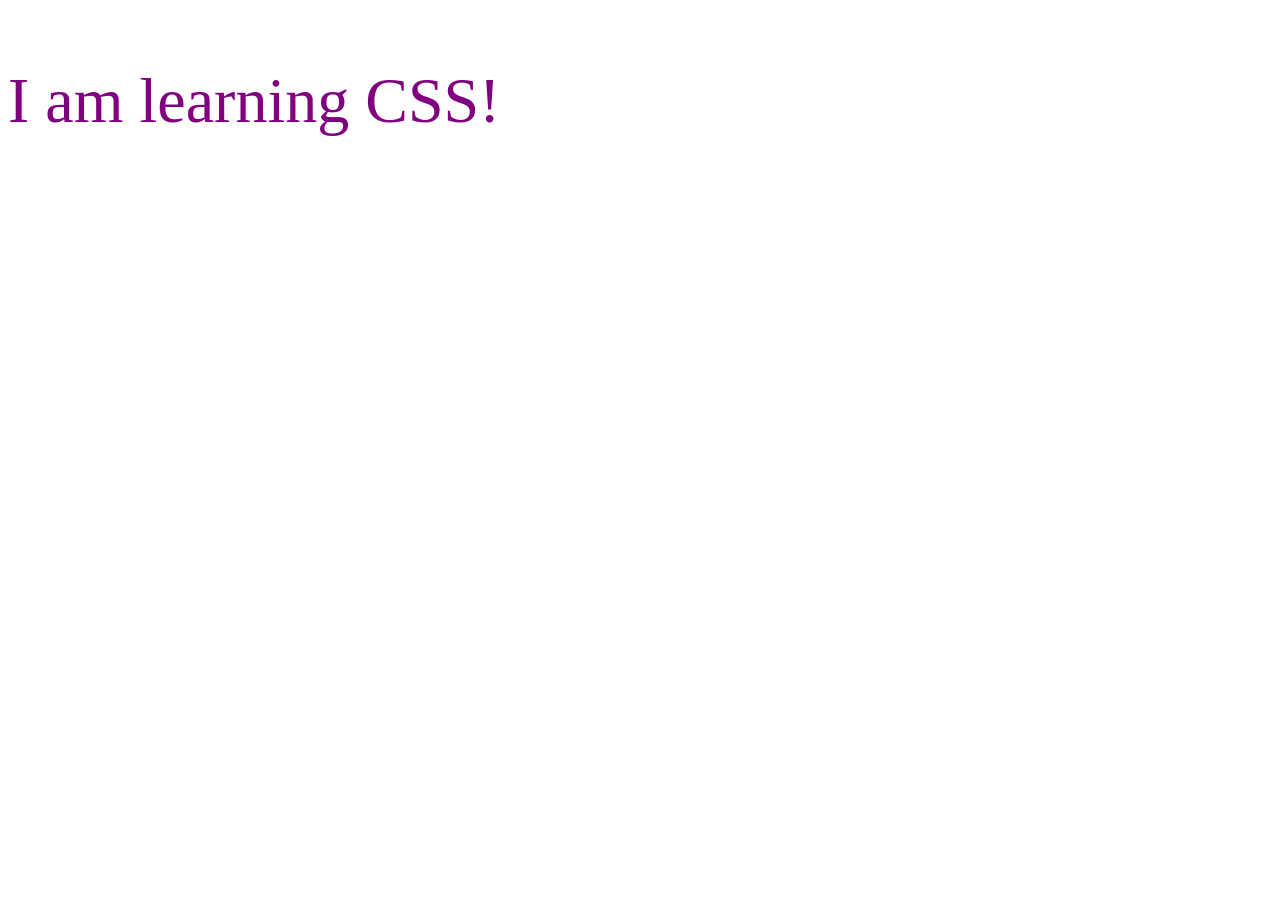
<file: my-lecture-notes/01. Introduction to CSS/index.html>
<!--
======================================
Lesson 1 - Introduction to CSS
Repository: my-css-playlist
File: my-lecture-notes
======================================
-->

<!--
======================================
What is CSS? and CSS Syntax
======================================

CSS stands for Cascading Style Sheets. CSS is 
used to change the appearance of HTML elements.

HTML creates the structure of a web page. CSS 
controls how the HTML elements look. 

Example, HTML creates the heading. CSS changes 
the heading color.

Example HTML:

<h1>Hello World</h1>

Example CSS:

h1 {
    color: blue;
}

In this example:

- h1 -> Selector.
- color -> Property
- blue -> Value

So, our CSS Syntax is:

Selector {
    Property: Value;
}
======================================
-->

<!--
======================================
Three ways to add CSS
======================================

CSS can be added to HTML in three ways:

1. Inline CSS, is written directly inside 
an HTML element using the style attribute.

Example:

<p style="color: red;">This text is red.</p>

2. Internal CSS, is written inside a <style> element.
The <style> element is normally placed inside the <head>.

Example:

<head>
    <style>
        p {
            color: blue;
        }
    </style>
</head>

3. External CSS, is written inside a separate CSS file.

Example CSS filename:

style.css

The CSS file is connected to the HTML file using
the <link> element.

Example:

<link rel="stylesheet" href="style.css">

The <link> element is placed inside the <head>.

External CSS is usually the recommended method because
it keeps HTML and CSS in separate files.
======================================
-->

<!DOCTYPE html>
<html lang="en">
<head>
    <meta charset="UTF-8">
    <meta name="viewport" content="width=device-width, initial-scale=1.0">
    <title>Lesson 1 - Introduction to CSS</title>
    <link rel="stylesheet" href="./css/style.css">
</head>
<body>
    <!--
    The <p> element creates a paragraph.
    This paragraph will be styled using the p selector in CSS.
    -->

    <p>I am learning CSS!</p>
</body>
</html>
</file>
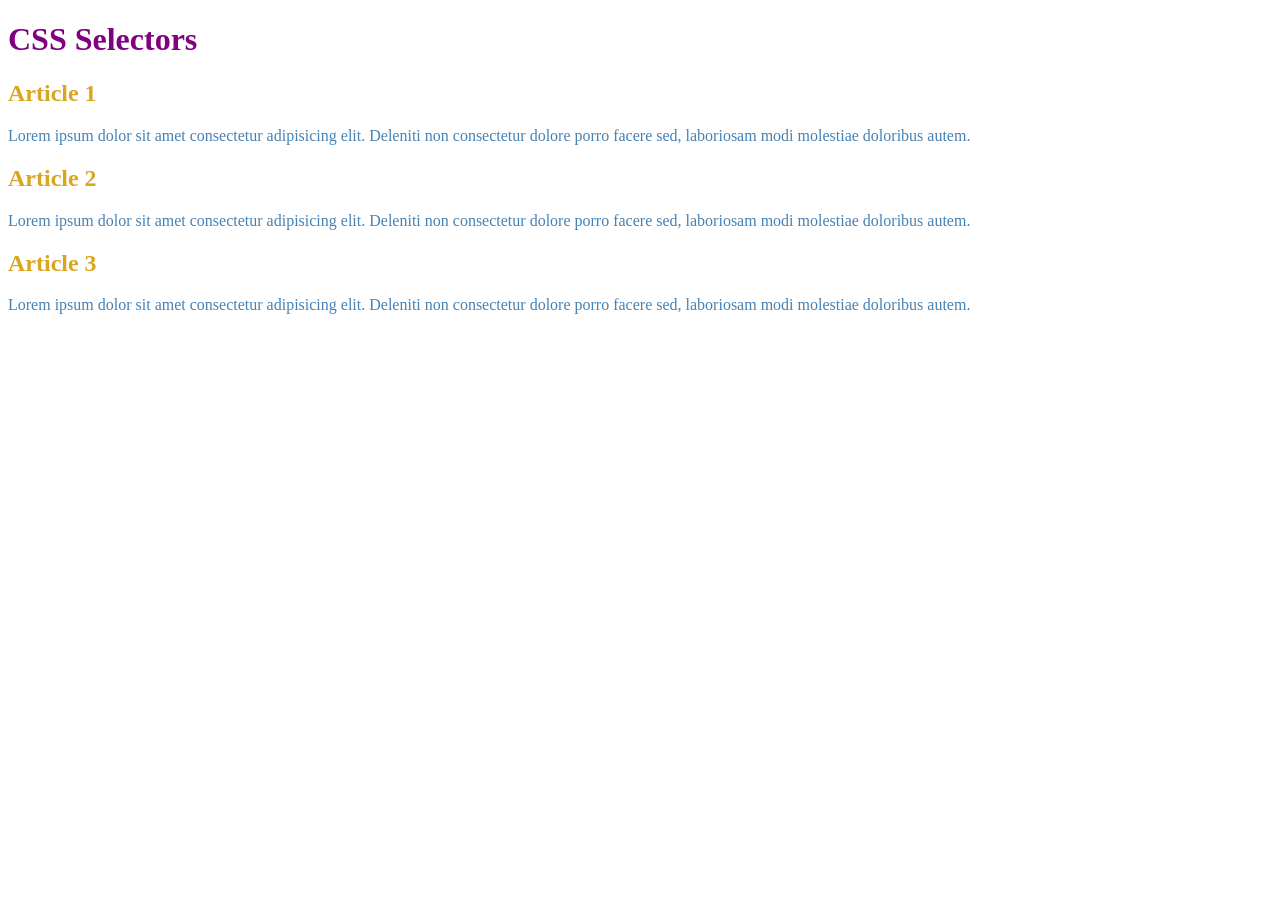
<file: my-lecture-notes/02. Selectors in CSS/index.html>
<!--
======================================
Lesson 2 - Selectors in CSS
Repository: my-css-playlist
File: my-lecture-notes
======================================
-->

<!--
======================================
What is a CSS selector?
======================================

A CSS selector chooses the HTML element that we want
to style. Basic CSS selectors include:

- Element selector, An element selector selects HTML 
elements using their tag name.

HTML:

<p>This is a paragraph.</p>

CSS:

p {
    color: green;
}

This selector changes all <p> elements. 

- Class selector, selects elements using their
class attribute. A class selector starts with a dot.

HTML:

<p class="red-text">This text is red.</p>

CSS:

.red-text {
    color: red;
}

The same class can be used on multiple elements.

- ID selector, selects an element using its
id attribute. An ID selector starts with a hash symbol.

HTML:

<h1 id="main-title">Introduction to CSS</h1>

CSS:

#main-title {
    color: purple;
}

An ID should normally be unique on the page.
======================================
-->

<!--
======================================
Class and ID difference
======================================

A class can be used on multiple elements.

Example:

<p class="blue-text">First blue text</p>
<p class="blue-text">Second blue text</p>

An ID should normally be used for one unique element.

Example:

<h1 id="main-title">Introduction to CSS</h1>
======================================
-->

<!DOCTYPE html>
<html lang="en">
<head>
    <meta charset="UTF-8">
    <meta name="viewport" content="width=device-width, initial-scale=1.0">
    <title>Lesson 2 - Selectors</title>
    <link rel="stylesheet" href="./css/style.css">
</head>
<body>
    <h1 id="main-title">CSS Selectors</h1>

    <h2>Article 1</h2>
    <p class="article-text">Lorem ipsum dolor sit amet consectetur adipisicing elit. 
        Deleniti non consectetur dolore porro facere sed, 
        laboriosam modi molestiae doloribus autem.</p>

    <h2>Article 2</h2>
    <p class="article-text">Lorem ipsum dolor sit amet consectetur adipisicing elit. 
        Deleniti non consectetur dolore porro facere sed, 
        laboriosam modi molestiae doloribus autem.</p>
    
    <h2>Article 3</h2>
    <p class="article-text">Lorem ipsum dolor sit amet consectetur adipisicing elit. 
        Deleniti non consectetur dolore porro facere sed, 
        laboriosam modi molestiae doloribus autem.</p>
</body>
</html>
</file>
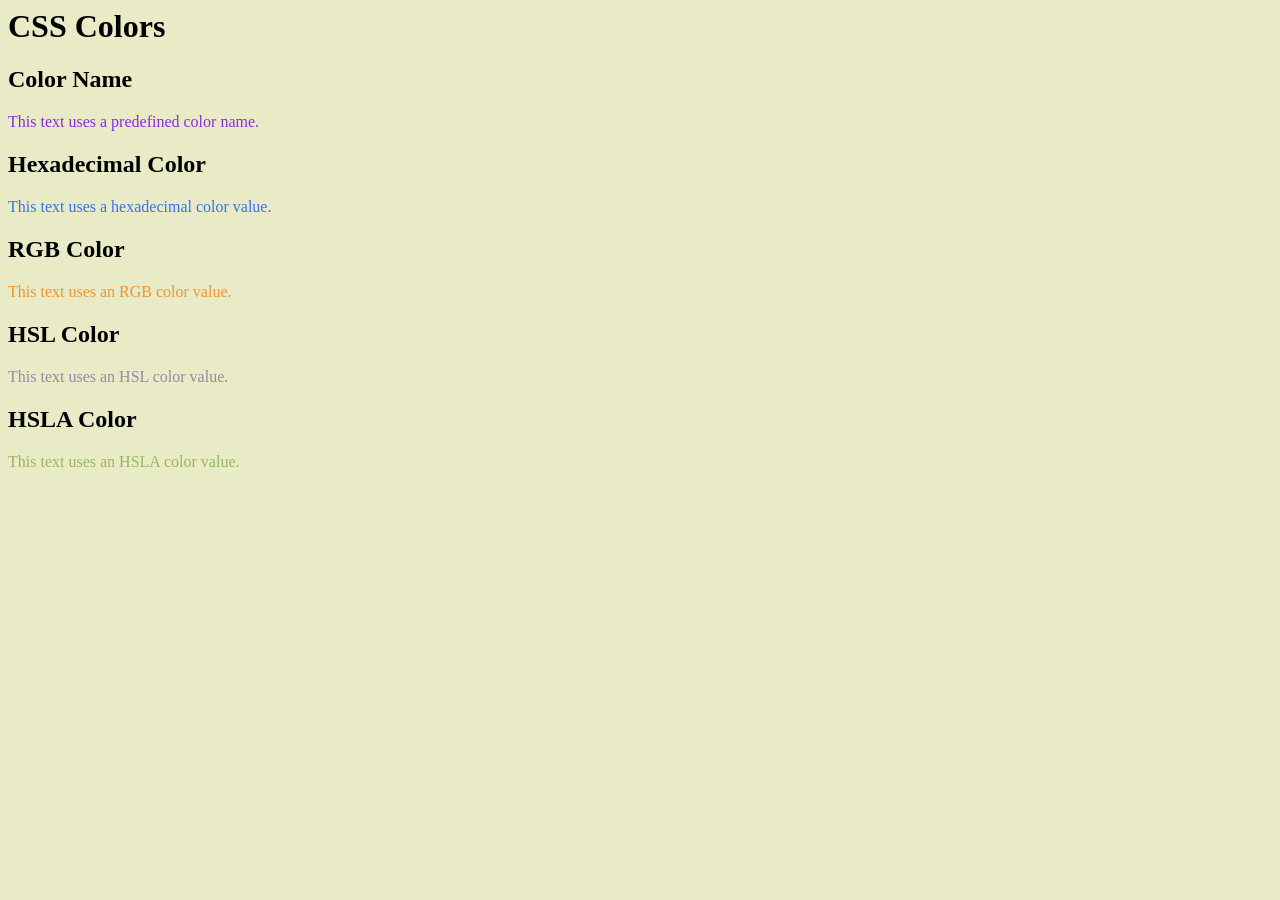
<file: my-lecture-notes/03. Colors in CSS/index.html>
<!--
======================================
Lesson 3 - Colors in CSS
Repository: my-css-playlist
File: my-lecture-notes
======================================
-->

<!--
======================================
What are CSS colors?
======================================

CSS colors control the visual appearance of text,
backgrounds, borders, and other parts of an element.

Colors can improve readability, separate content,
and highlight important elements on a web page.

CSS colors can be written in different formats.
In this lesson, we use:

- Color names
- Hexadecimal values
- RGB values
- HSL values
- HSLA values
======================================
-->

<!--
======================================
Color Names
======================================

CSS includes predefined color names such as red,
blue, green, and yellow.

HTML:

<p class="color-name-text">
    This text uses a color name.
</p>

CSS:

.color-name-text {
    color: red;
}

In this example, red is a predefined CSS color name.
======================================
-->

<!--
======================================
Hexadecimal Values
======================================

Hexadecimal color values begin with a hash symbol
and normally contain six characters.

The first two characters represent red, the next
two represent green, and the last two represent blue.

HTML:

<p class="hex-color-text">
    This text uses a hexadecimal color.
</p>

CSS:

.hex-color-text {
    color: #ff0000;
}

The hexadecimal value #ff0000 represents red.
======================================
-->

<!--
======================================
HSL Values
======================================

HSL stands for Hue, Saturation, and Lightness.

Hue is written as a degree value. Saturation and
lightness are written as percentages.

HTML:

<p class="hsl-color-text">
    This text uses an HSL color.
</p>

CSS:

.hsl-color-text {
    color: hsl(0, 100%, 50%);
}

In this example:

- 0 represents the red hue.
- 100% represents full saturation.
- 50% represents the lightness.

This HSL value creates red.
======================================
-->

<!--
======================================
HSLA Values
======================================

HSLA stands for Hue, Saturation, Lightness, and Alpha.

The alpha value controls the transparency of the
color. Its value can be between 0 and 1.

- 0 means completely transparent.
- 1 means completely visible.

HTML:

<p class="hsla-color-text">
    This text uses an HSLA color.
</p>

CSS:

.hsla-color-text {
    color: hsla(0, 100%, 50%, 0.5);
}

In this example, the alpha value 0.5 creates a
semi-transparent red color.
======================================
-->

<head>
    <meta charset="UTF-8">
    <meta name="viewport" content="width=device-width, initial-scale=1.0">
    <title>Lesson 3 - Colors</title>
    <link rel="stylesheet" href="./css/style.css">
</head>
<body>
    <h1>CSS Colors</h1>

    <h2>Color Name</h2>
    <p class="color-name-text">
        This text uses a predefined color name.
    </p>

    <h2>Hexadecimal Color</h2>
    <p class="hex-color-text">
        This text uses a hexadecimal color value.
    </p>

    <h2>RGB Color</h2>
    <p class="rgb-color-text">
        This text uses an RGB color value.
    </p>

    <h2>HSL Color</h2>
    <p class="hsl-color-text">
        This text uses an HSL color value.
    </p>

    <h2>HSLA Color</h2>
    <p class="hsla-color-text">
        This text uses an HSLA color value.
    </p>
</body>
</html>
</file>
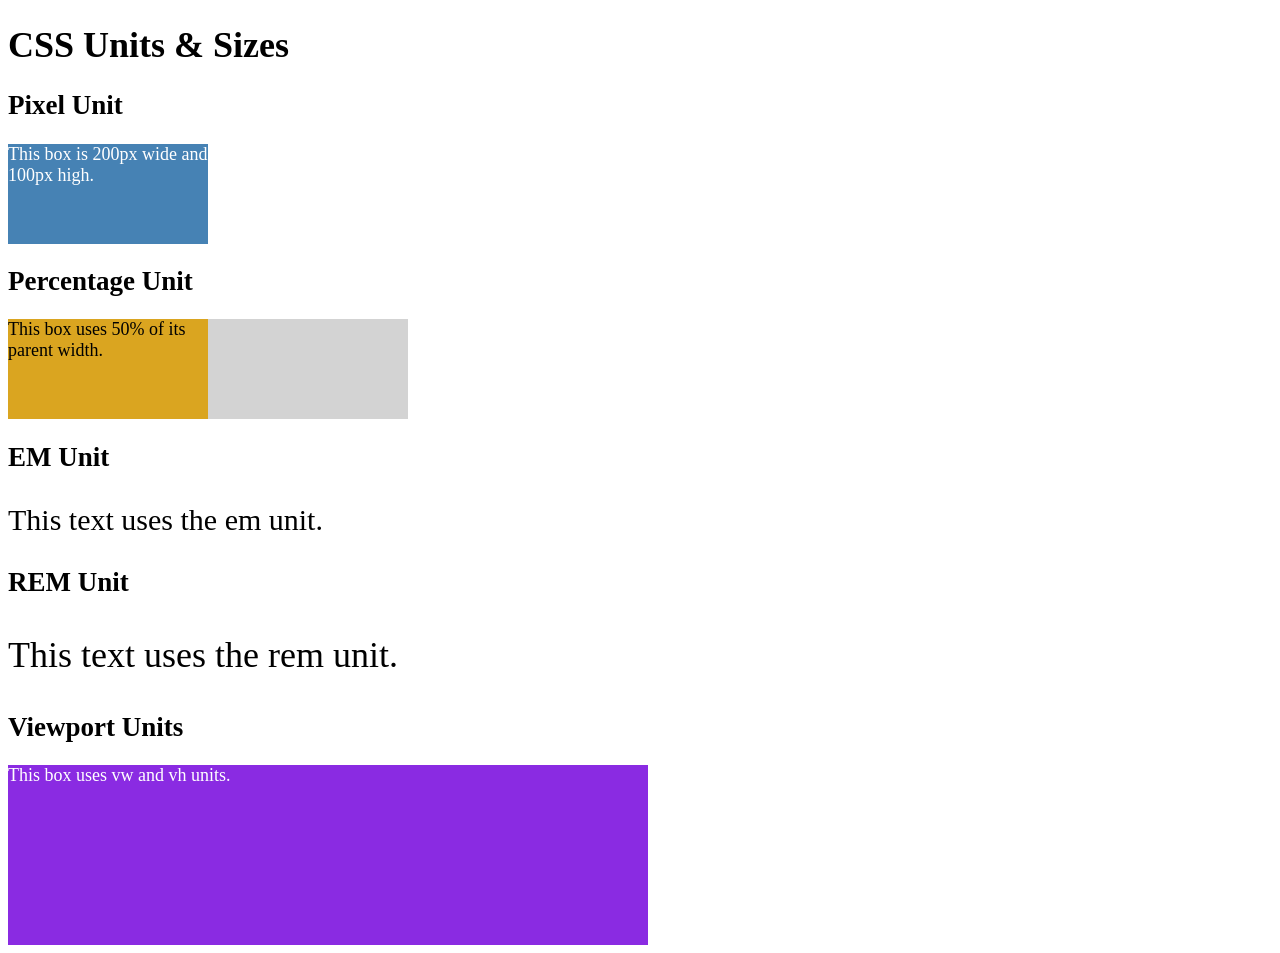
<file: my-lecture-notes/04. Units & Sizes in CSS/index.html>
<!--
======================================
Lesson 4 - Units & Sizes
Repository: my-css-playlist
File: my-lecture-notes
======================================
-->

<!--
======================================
What are CSS units?
======================================

CSS units are used to define the size of elements,
text, and other parts of a web page.

Units can be used with properties such as:

- width
- height
- font-size
======================================
-->

<!--
======================================
Width and Height
======================================

The width property controls the width of an element.
The height property controls the height of an element.

HTML:

<div class="pixel-box">
    This box has a fixed size.
</div>

CSS:

.pixel-box {
    width: 200px;
    height: 100px;
}
======================================
-->

<!--
======================================
Pixel Unit
======================================

The px unit stands for pixels.

It is an absolute unit commonly used to give an
element a specific size.

CSS:

.pixel-box {
    width: 200px;
    height: 100px;
}

In this example, the element is 200 pixels wide
and 100 pixels high.
======================================
-->

<!--
======================================
Percentage Unit
======================================

The percentage unit creates a size relative to
the size of the parent element.

HTML:

<div class="percentage-container">
    <div class="percentage-box">
        This box uses a percentage width.
    </div>
</div>

CSS:

.percentage-box {
    width: 50%;
}

In this example, the element uses 50% of the
width of its parent element.
======================================
-->

<!--
======================================
EM Unit
======================================

The em unit creates a size relative to the font
size of the parent element.

HTML:

<div class="em-container">
    <p class="em-text">
        This text uses the em unit.
    </p>
</div>

CSS:

.em-container {
    font-size: 20px;
}

.em-text {
    font-size: 1.5em;
}

In this example, 1.5em is one and a half times
the font size of the parent element.
======================================
-->

<!--
======================================
REM Unit
======================================

The rem unit creates a size relative to the font
size of the root HTML element.

HTML:

<p class="rem-text">
    This text uses the rem unit.
</p>

CSS:

html {
    font-size: 16px;
}

.rem-text {
    font-size: 2rem;
}

In this example, 2rem is two times the font size
of the root HTML element.
======================================
-->

<!--
======================================
Viewport Units
======================================

Viewport units create sizes relative to the browser
window.

vw stands for viewport width.

1vw is equal to 1% of the viewport width.

vh stands for viewport height.

1vh is equal to 1% of the viewport height.

CSS:

.viewport-box {
    width: 50vw;
    height: 20vh;
}

In this example, the element uses 50% of the viewport
width and 20% of the viewport height.
======================================
-->

<!DOCTYPE html>
<html lang="en">
<head>
    <meta charset="UTF-8">
    <meta name="viewport" content="width=device-width, initial-scale=1.0">
    <title>Lesson 4 - Units & Sizes</title>
    <link rel="stylesheet" href="./css/style.css">
</head>
<body>
    <h1>CSS Units & Sizes</h1>

    <h2>Pixel Unit</h2>
    <div class="pixel-box">
        This box is 200px wide and 100px high.
    </div>

    <h2>Percentage Unit</h2>
    <div class="percentage-container">
        <div class="percentage-box">
            This box uses 50% of its parent width.
        </div>
    </div>

    <h2>EM Unit</h2>
    <div class="em-container">
        <p class="em-text">
            This text uses the em unit.
        </p>
    </div>

    <h2>REM Unit</h2>
    <p class="rem-text">
        This text uses the rem unit.
    </p>

    <h2>Viewport Units</h2>
    <div class="viewport-box">
        This box uses vw and vh units.
    </div>
</body>
</html>
</file>
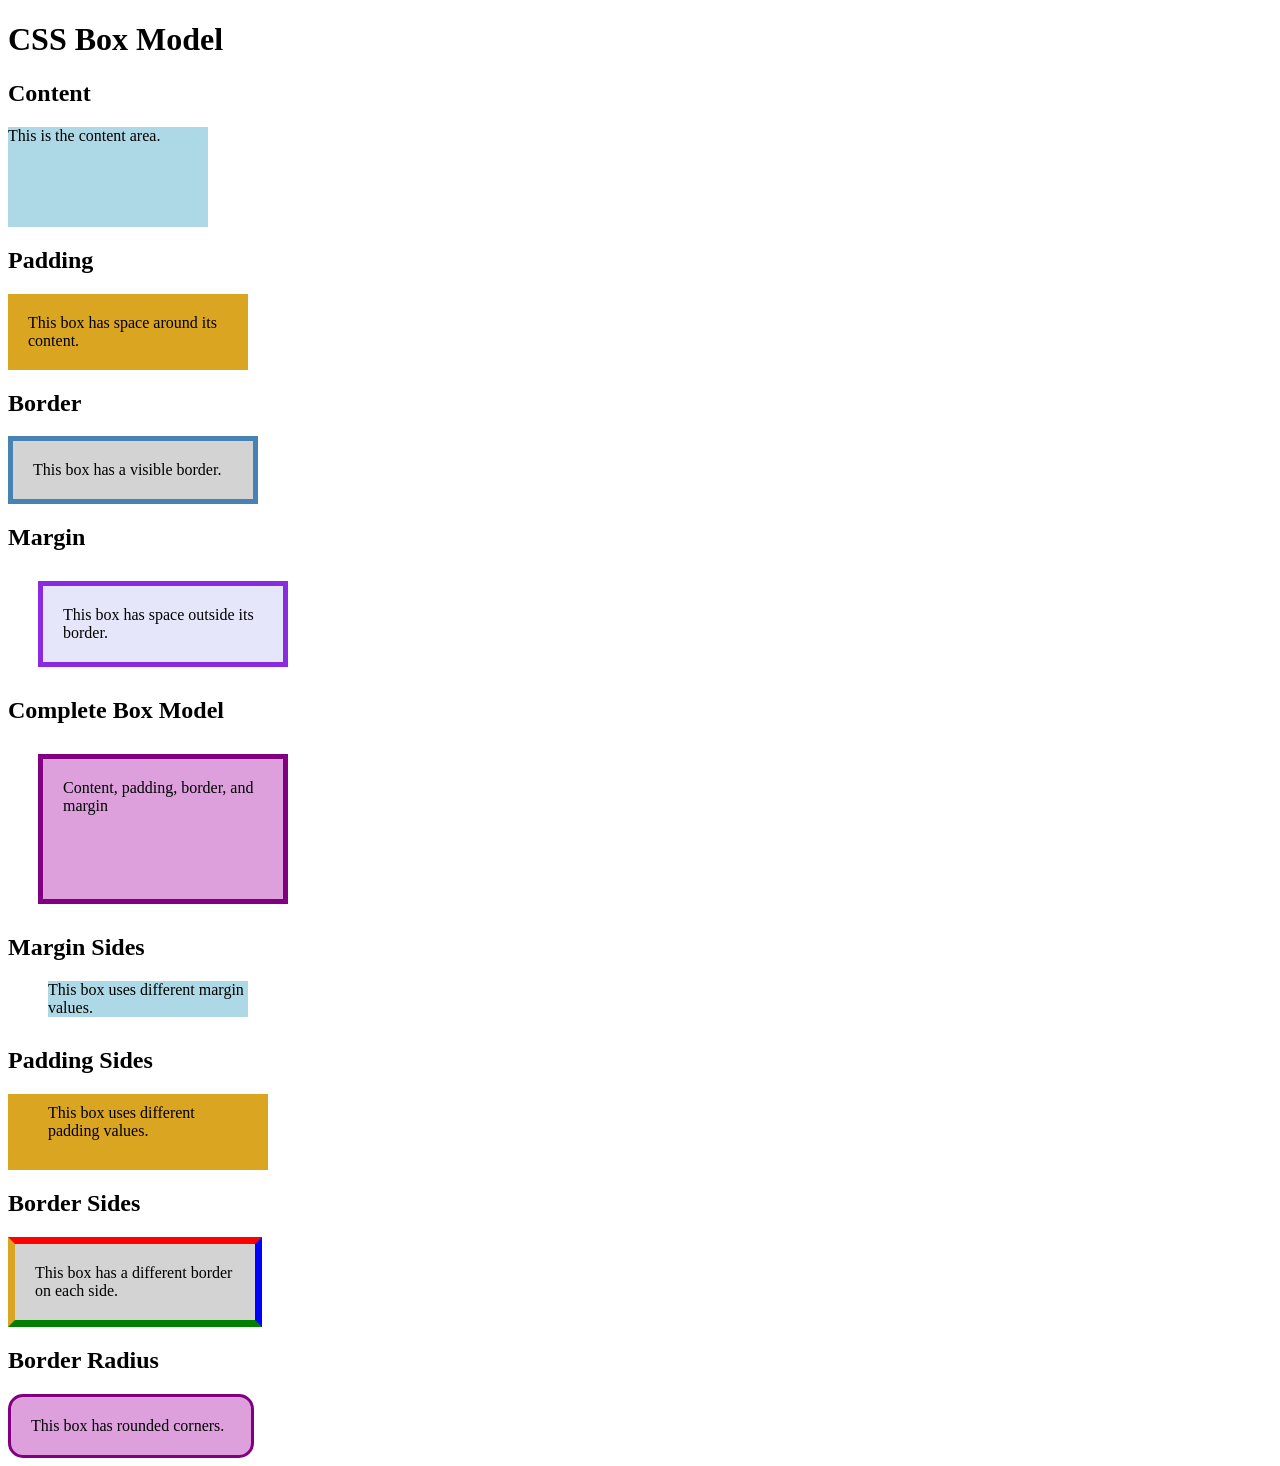
<file: my-lecture-notes/05. Box Model in CSS/index.html>
<!--
======================================
Lesson 5 - Box Model
Repository: my-css-playlist
File: my-lecture-notes
======================================
-->

<!--
======================================
What is the CSS box model?
======================================

Every HTML element can be considered as a rectangular
box. The box model consists of four parts:

- Content
- Padding
- Border
- Margin
======================================
-->

<!--
======================================
Content
======================================

The content is the inner part of an element.

It contains text, images, or other HTML elements.

The width and height properties control the size
of the content area.

HTML:

<div class="content-box">
    This is the content area.
</div>

CSS:

.content-box {
    width: 200px;
    height: 100px;
}
======================================
-->

<!--
======================================
Padding
======================================

Padding creates space between the content and the
border of an element.

HTML:

<div class="padding-box">
    This box has padding.
</div>

CSS:

.padding-box {
    padding: 20px;
}

In this example, 20 pixels of space are added around
the content.
======================================
-->

<!--
======================================
Border
======================================

A border is displayed around the content and padding
of an element.

A border can have a width, style, and color.

HTML:

<div class="border-box">
    This box has a border.
</div>

CSS:

.border-box {
    border: 5px solid steelblue;
}

In this example:

- 5px is the border width.
- solid is the border style.
- steelblue is the border color.
======================================
-->

<!--
======================================
Margin
======================================

Margin creates space outside the border of an
element.

It separates an element from other elements.

HTML:

<div class="margin-box">
    This box has margin.
</div>

CSS:

.margin-box {
    margin: 30px;
}

In this example, 30 pixels of space are added outside
the border.
======================================
-->

<!--
======================================
Complete Box Model
======================================

An element can use content size, padding, border,
and margin together.

HTML:

<div class="box-model-example">
    Complete box model
</div>

CSS:

.box-model-example {
    width: 200px;
    height: 100px;
    padding: 20px;
    border: 5px solid purple;
    margin: 30px;
}

The content is inside the padding.

The padding is inside the border.

The margin is outside the border.
======================================
-->

<!DOCTYPE html>
<html lang="en">
<head>
    <meta charset="UTF-8">
    <meta name="viewport" content="width=device-width, initial-scale=1.0">
    <title>Lesson 5 - Box Model</title>
    <link rel="stylesheet" href="./css/style.css">
</head>
<body>
    <h1>CSS Box Model</h1>

    <h2>Content</h2>
    <div class="content-box">
        This is the content area.
    </div>

    <h2>Padding</h2>
    <div class="padding-box">
        This box has space around its content.
    </div>

    <h2>Border</h2>
    <div class="border-box">
        This box has a visible border.
    </div>

    <h2>Margin</h2>
    <div class="margin-box">
        This box has space outside its border.
    </div>

    <h2>Complete Box Model</h2>
    <div class="box-model-example">
        Content, padding, border, and margin
    </div>

    <h2>Margin Sides</h2>
    <div class="margin-sides-box">
        This box uses different margin values.
    </div>

    <h2>Padding Sides</h2>
    <div class="padding-sides-box">
        This box uses different padding values.
    </div>

    <h2>Border Sides</h2>
    <div class="border-sides-box">
        This box has a different border on each side.
    </div>

    <h2>Border Radius</h2>
    <div class="rounded-box">
        This box has rounded corners.
    </div>
</body>
</html>
</file>
<file: my-lecture-notes/01. Introduction to CSS/css/style.css>
/*
======================================
Lesson 1 - Introduction to CSS
Repository: my-css-playlist
File: my-lecture-notes
======================================
*/

/*
The p selector targets all <p> elements in the HTML.

color changes the text color to purple.
font-size changes the text size to 64 pixels.
*/

p {
    color: purple;
    font-size: 64px;
}
</file>
<file: my-lecture-notes/02. Selectors in CSS/css/style.css>
/*
======================================
Lesson 2 - Selectors in CSS
Repository: my-css-playlist
File: my-lecture-notes
======================================
*/

/*
======================================
Element Selectors
======================================

Element selectors select HTML elements using
their tag names.
*/

h2{
    color: goldenrod;
}

/*
======================================
ID Selectors
======================================

ID selectors start with a hash symbol.

An ID should normally be unique on the page.
*/

#main-title {
    color: purple;
}

/*
======================================
Class Selectors
======================================

Class selectors start with a dot.

The same class can be used on multiple elements.
*/

.article-text {
    color: steelblue;
}
</file>
<file: my-lecture-notes/03. Colors in CSS/css/style.css>
/*
======================================
Lesson 3 - Colors in CSS
Repository: my-css-playlist
File: my-lecture-notes
======================================
*/

/*
======================================
Background Colors
======================================

The background-color property changes the background
color of an element.

In this example, the background color of the entire
page is changed.
*/

body {
    background-color: #e9ebc7;
}

/*
======================================
Color Names
======================================

CSS includes predefined color names.

In this example, blueviolet is used as the
text color.
*/

.color-name-text {
    color: blueviolet;
}

/*
======================================
Hexadecimal Values
======================================

Hexadecimal color values begin with a hash symbol.

The first two characters represent red, the next
two represent green, and the last two represent blue.
*/

.hex-color-text {
    color: #3474eb;
}

/*
======================================
RGB Values
======================================

RGB stands for Red, Green, and Blue.

Each value can be between 0 and 255.
*/

.rgb-color-text {
    color: rgb(235, 150, 52);
}

/*
======================================
HSL Values
======================================

HSL stands for Hue, Saturation, and Lightness.

Hue is written as a degree value. Saturation and
lightness are written as percentages.
*/

.hsl-color-text {
    color: hsl(278, 15%, 59%);
}

/*
======================================
HSLA Values
======================================

HSLA stands for Hue, Saturation, Lightness, and Alpha.

The alpha value controls the transparency of the
color. Its value can be between 0 and 1.
*/

.hsla-color-text {
    color: hsla(86, 82%, 30%, 0.55);
}
</file>
<file: my-lecture-notes/04. Units & Sizes in CSS/css/style.css>
/*
======================================
Lesson 4 - Units & Sizes
Repository: my-css-playlist
File: my-lecture-notes
======================================
*/

/*
======================================
Root Font Size
======================================

The html element is the root element of the page.

The rem unit uses the font size of this element.
*/

html {
    font-size: 18px;
}

/*
======================================
Pixel Unit
======================================

The px unit gives an element a specific size.

The width property controls the width of the element.

The height property controls the height of the
element.
*/

.pixel-box {
    width: 200px;
    height: 100px;
    background-color: steelblue;
    color: white;
}

/*
======================================
Percentage Unit
======================================

A percentage size is relative to the size of the
parent element.

The percentage container is 400 pixels wide.

The percentage box uses 50% of that width.
*/

.percentage-container {
    width: 400px;
    height: 100px;
    background-color: lightgray;
}

.percentage-box {
    width: 50%;
    height: 100%;
    background-color: goldenrod;
}

/*
======================================
EM Unit
======================================

The em unit is relative to the font size of the
parent element.

The parent font size is 20 pixels.

The text uses 1.5 times the parent font size.
*/

.em-container {
    font-size: 20px;
}

.em-text {
    font-size: 1.5em;
}

/*
======================================
REM Unit
======================================

The rem unit is relative to the font size of the
root HTML element.

The root font size is 16 pixels.

The text uses two times the root font size.
*/

.rem-text {
    font-size: 2rem;
}

/*
======================================
Viewport Units
======================================

The vw unit is relative to the viewport width.

The vh unit is relative to the viewport height.
*/

.viewport-box {
    width: 50vw;
    height: 20vh;
    background-color: blueviolet;
    color: white;
}
</file>
<file: my-lecture-notes/05. Box Model in CSS/css/style.css>
/*
======================================
Lesson 5 - Box Model
Repository: my-css-playlist
File: my-lecture-notes
======================================
*/

/*
======================================
Content
======================================

The content is the inner part of an element.

The width and height properties control the size
of the content area.
*/

.content-box {
    width: 200px;
    height: 100px;
    background-color: lightblue;
}

/*
======================================
Padding
======================================

Padding creates space between the content and the
border of an element.

The background color also appears inside the padding
area.

======================================
Padding Sides
======================================

Padding can be added to a specific side of an element.

- padding-top adds space inside the top.
- padding-right adds space inside the right.
- padding-bottom adds space inside the bottom.
- padding-left adds space inside the left.

CSS:

.padding-sides-box {
    padding-top: 10px;
    padding-right: 20px;
    padding-bottom: 30px;
    padding-left: 40px;
}
======================================
*/

.padding-box {
    width: 200px;
    padding: 20px;
    background-color: goldenrod;
}

.padding-sides-box {
    width: 200px;
    padding-top: 10px;
    padding-right: 20px;
    padding-bottom: 30px;
    padding-left: 40px;
    background-color: goldenrod;
}

/*
======================================
Border
======================================

A border is displayed around the content and padding.

The border property includes the border width,
border style, and border color.

======================================
Border Sides
======================================

A border can be added to a specific side of an
element.

- border-top adds a border to the top.
- border-right adds a border to the right.
- border-bottom adds a border to the bottom.
- border-left adds a border to the left.

CSS:

.border-sides-box {
    border-top: 3px solid red;
    border-right: 3px solid blue;
    border-bottom: 3px solid green;
    border-left: 3px solid goldenrod;
}

======================================
Border Radius
======================================

The border-radius property rounds the corners of
an element.

CSS:

.rounded-box {
    border: 3px solid purple;
    border-radius: 15px;
}

A larger border-radius value creates more rounded
corners.
======================================
*/

.border-box {
    width: 200px;
    padding: 20px;
    border: 5px solid steelblue;
    background-color: lightgray;
}

.border-sides-box {
    width: 200px;
    padding: 20px;
    border-top: 7px solid red;
    border-right: 7px solid blue;
    border-bottom: 7px solid green;
    border-left: 7px solid goldenrod;
    background-color: lightgray;
}

.rounded-box {
    width: 200px;
    padding: 20px;
    border: 3px solid purple;
    border-radius: 15px;
    background-color: plum;
}

/*
======================================
Margin
======================================

Margin creates space outside the border.

It separates the element from other elements.

======================================
Margin Sides
======================================

Margin can be added to a specific side of an element.

- margin-top adds space above the element.
- margin-right adds space to the right.
- margin-bottom adds space below the element.
- margin-left adds space to the left.

CSS:

.margin-sides-box {
    margin-top: 10px;
    margin-right: 20px;
    margin-bottom: 30px;
    margin-left: 40px;
}
======================================
*/

.margin-box {
    width: 200px;
    padding: 20px;
    border: 5px solid blueviolet;
    margin: 30px;
    background-color: lavender;
}

.margin-sides-box {
    width: 200px;
    margin-top: 10px;
    margin-right: 20px;
    margin-bottom: 30px;
    margin-left: 40px;
    background-color: lightblue;
}

/*
======================================
Complete Box Model
======================================

This example uses all parts of the CSS box model:

- Content
- Padding
- Border
- Margin
*/

.box-model-example {
    width: 200px;
    height: 100px;
    padding: 20px;
    border: 5px solid purple;
    margin: 30px;
    background-color: plum;
}
</file>
